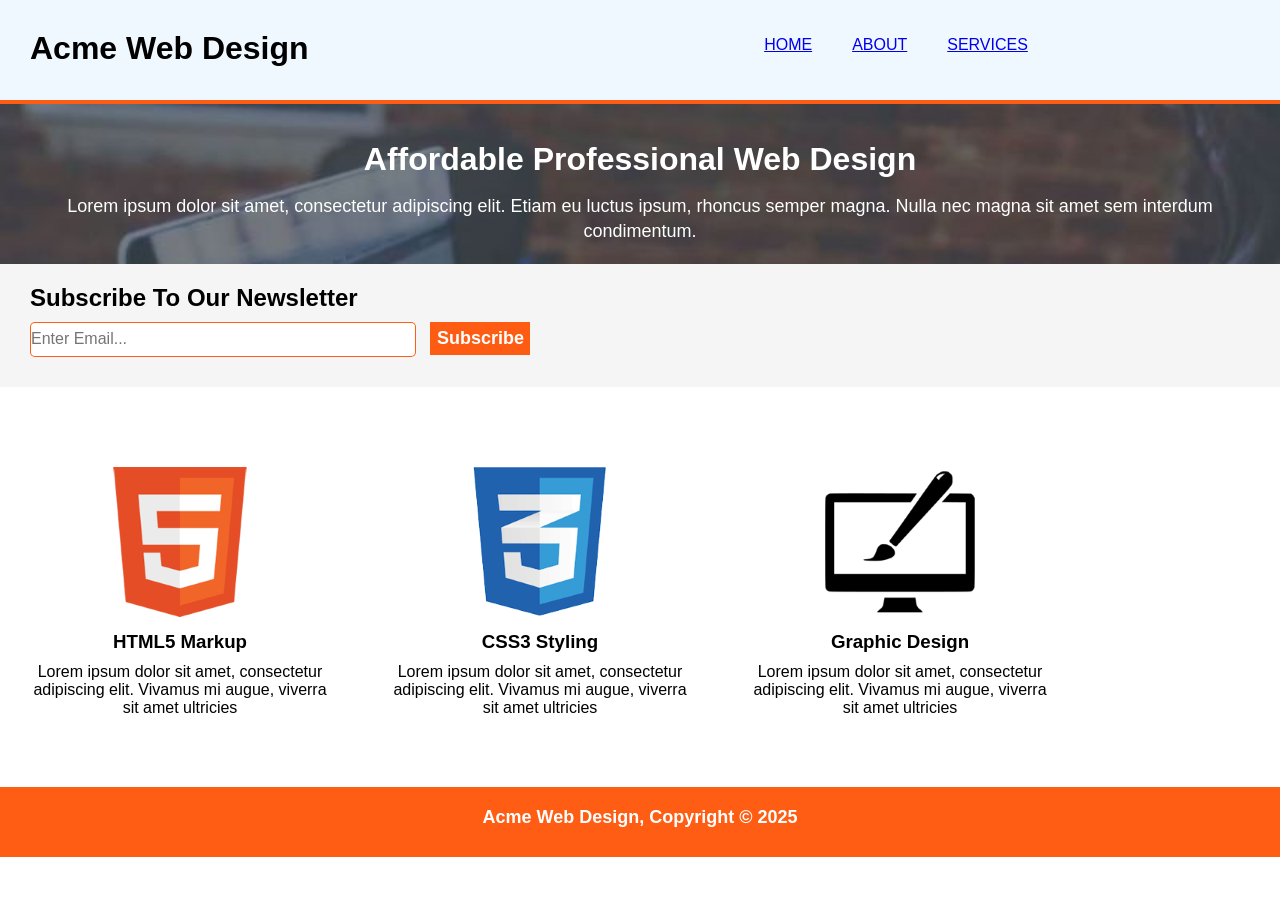
<file: index.html>
<!DOCTYPE html>
<html lang="en">
<head>
    <meta charset="UTF-8">
    <meta name="viewport" content="width=device-width, initial-scale=1.0">
    <title>Acme Web Design | Welcome</title>
    <link rel="stylesheet" href="CSS/style.css">
</head>
<body>
    <header>
        <!-- <div class="container"> -->
            <div id="branding">
                <h1><span>Acme</span> Web Design</h1>
            </div>
            <nav class="navbar">
                <ul>
                    <li><a href="#">HOME</a></li>
                    <li><a href="./about.html">ABOUT</a></li>
                    <li><a href="./contact.html">SERVICES</a></li>
                </ul>
            </nav>
        <!-- </div> -->
    </header>

    <main class="showcase">
        <div class="hero">
            <h1>Affordable Professional Web Design</h1>
            <p>Lorem ipsum dolor sit amet, consectetur adipiscing elit. Etiam eu luctus ipsum, rhoncus semper magna. Nulla nec magna sit amet sem interdum condimentum.</p>
        </div>
        <div class="newsletter">
            <h3>Subscribe To Our Newsletter</h3>
            <input type="email" placeholder="Enter Email..." required>
            <button class="btn">Subscribe</button>
        </div>

        <section class="content-all">
            <div class="content">
                <div class="content-image">
                    <img src="./images/logo_html.png" alt="HTML5 Image">
                </div>
                <div class="content-heading">
                    <h3>HTML5 Markup</h3>
                </div>
                <div class="content-text">
                    <p>Lorem ipsum dolor sit amet, consectetur adipiscing elit. Vivamus mi augue, viverra sit amet ultricies</p>
                </div>
            </div>

            <div class="content">
                <div class="content-image">
                    <img src="./images/logo_css.png" alt="CSS3 Image">
                </div>
                <div class="content-heading">
                    <h3>CSS3 Styling</h3>
                </div>
                <div class="content-text">
                    <p>Lorem ipsum dolor sit amet, consectetur adipiscing elit. Vivamus mi augue, viverra sit amet ultricies</p>
                </div>
            </div>

            <div class="content">
                <div class="content-image">
                    <img src="./images/logo_brush.png" alt="Graphics Image">
                </div>
                <div class="content-heading">
                    <h3>Graphic Design</h3>
                </div>
                <div class="content-text">
                    <p>Lorem ipsum dolor sit amet, consectetur adipiscing elit. Vivamus mi augue, viverra sit amet ultricies</p>
                </div>
            </div>

        </section>

    </main>
    <footer>
        <p>Acme Web Design, Copyright &copy; 2025 </p>
    </footer>
</body>
</html>
</file>
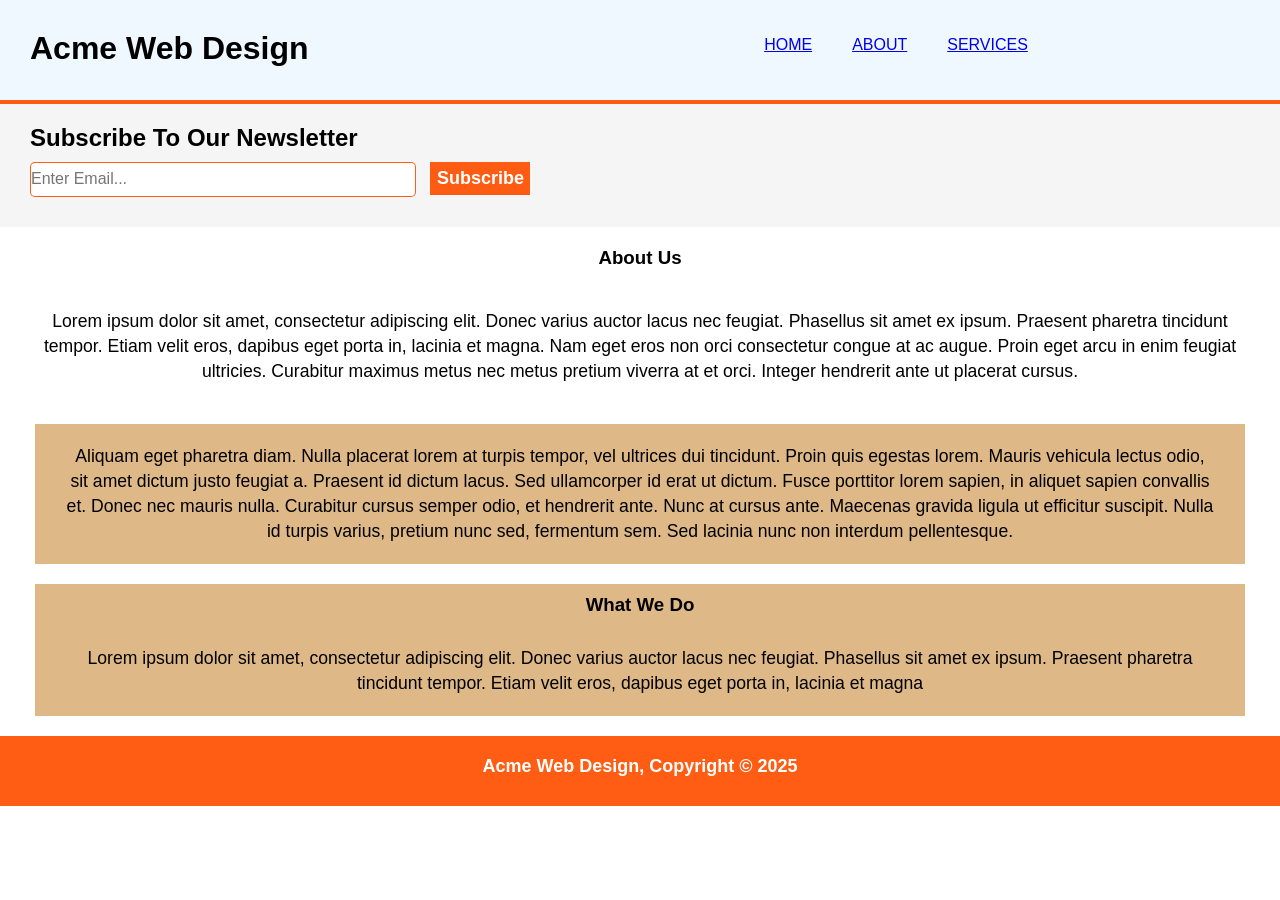
<file: about.html>
<!DOCTYPE html>
<html lang="en">
<head>
    <meta charset="UTF-8">
    <meta name="viewport" content="width=device-width, initial-scale=1.0">
    <title>Acme Web Design | About</title>
    <link rel="stylesheet" href="./CSS/style.css">
</head>
<body>
    <header>
        <!-- <div class="container"> -->
            <div id="branding">
                <h1><span>Acme</span> Web Design</h1>
            </div>
            <nav class="navbar">
                <ul>
                    <li><a href="./index.html">HOME</a></li>
                    <li><a href="#">ABOUT</a></li>
                    <li><a href="./services.html">SERVICES</a></li>
                </ul>
            </nav>
        <!-- </div> -->
    </header>
    <main>
        <section class="newsletter">
            <div class="container">
                <form>
                    <h3>Subscribe To Our Newsletter</h3>
                    <input type="email" placeholder="Enter Email..." required>
                    <button type="submit" class="btn">Subscribe</button>
                </form>
            </div>
        </section>
    </main>

    
    <section id="main">
        <div class="about-us">
          <article id="main-col">
            <h1 class="page-title">About Us</h1>
            <p>
              Lorem ipsum dolor sit amet, consectetur adipiscing elit. Donec varius auctor lacus nec feugiat. Phasellus sit amet ex ipsum. Praesent pharetra tincidunt tempor. Etiam velit eros, dapibus eget porta in, lacinia et magna. Nam eget eros non orci consectetur congue at ac augue. Proin eget arcu in enim feugiat ultricies. Curabitur maximus metus nec metus pretium viverra at et orci. Integer hendrerit ante ut placerat cursus.
            </p>
            <p class="dark">
  Aliquam eget pharetra diam. Nulla placerat lorem at turpis tempor, vel ultrices dui tincidunt. Proin quis egestas lorem. Mauris vehicula lectus odio, sit amet dictum justo feugiat a. Praesent id dictum lacus. Sed ullamcorper id erat ut dictum. Fusce porttitor lorem sapien, in aliquet sapien convallis et. Donec nec mauris nulla. Curabitur cursus semper odio, et hendrerit ante. Nunc at cursus ante. Maecenas gravida ligula ut efficitur suscipit. Nulla id turpis varius, pretium nunc sed, fermentum sem. Sed lacinia nunc non interdum pellentesque.
            </p>
          </article>
  
          <aside id="sidebar">
            <div class="dark">
              <h3>What We Do</h3>
              <p>Lorem ipsum dolor sit amet, consectetur adipiscing elit. Donec varius auctor lacus nec feugiat. Phasellus sit amet ex ipsum. Praesent pharetra tincidunt tempor. Etiam velit eros, dapibus eget porta in, lacinia et magna</p>
            </div>
          </aside>
        </div>
      </section>

    <footer>
        <p>Acme Web Design, Copyright &copy; 2025 </p>
    </footer>
</body>
</file>
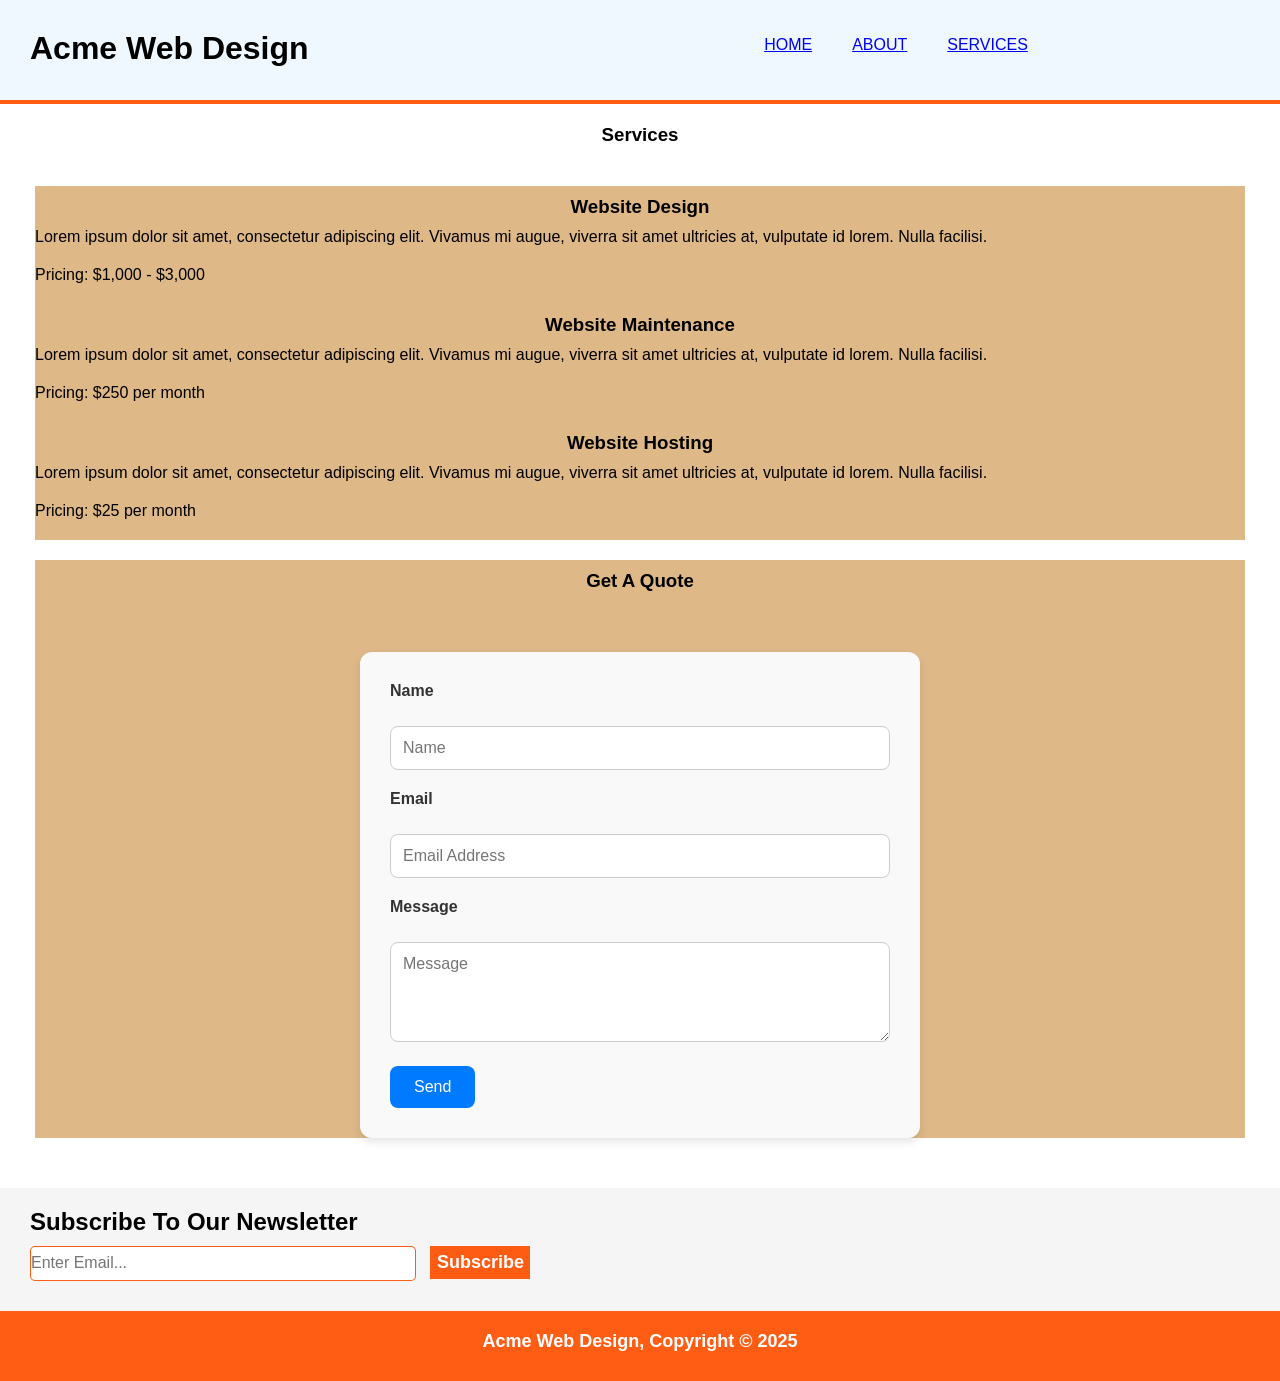
<file: services.html>
<!DOCTYPE html>
<html lang="en">
<head>
    <meta charset="UTF-8">
    <meta name="viewport" content="width=device-width, initial-scale=1.0">
    <title>Acme Web Design | Services</title>
    <link rel="stylesheet" href="./CSS/style.css">
</head>
<body>
    <header>
        <!-- <div class="container"> -->
            <div id="branding">
                <h1><span>Acme</span> Web Design</h1>
            </div>
            <nav class="navbar">
                <ul>
                    <li><a href="./index.html">HOME</a></li>
                    <li><a href="./about.html">ABOUT</a></li>
                    <li><a href="#">SERVICES</a></li>
                </ul>
            </nav>
        <!-- </div> -->
    </header>

    <section id="main">
        <div>
          <article id="main-col">
            <h1 class="page-title">Services</h1>
            <div class="dark">
                <h3>Website Design</h3>
                <p>Lorem ipsum dolor sit amet, consectetur adipiscing elit. Vivamus mi augue, viverra sit amet ultricies at, vulputate id lorem. Nulla facilisi.</p>
                            <p>Pricing: $1,000 - $3,000</p>

                <h3>Website Maintenance</h3>
                <p>Lorem ipsum dolor sit amet, consectetur adipiscing elit. Vivamus mi augue, viverra sit amet ultricies at, vulputate id lorem. Nulla facilisi.</p>
                <p>Pricing: $250 per month</p>
              
                <h3>Website Hosting</h3>
                <p>Lorem ipsum dolor sit amet, consectetur adipiscing elit. Vivamus mi augue, viverra sit amet ultricies at, vulputate id lorem. Nulla facilisi.</p>
                <p>Pricing: $25 per month</p>
              </div>
          </article>
  
          <aside id="sidebar">
            <div class="dark">
              <h3>Get A Quote</h3>
              <form class="quote">
                            <div>
                                <label>Name</label><br>
                                <input type="text" placeholder="Name">
                            </div>
                            <div>
                                <label>Email</label><br>
                                <input type="email" placeholder="Email Address">
                            </div>
                            <div>
                                <label>Message</label><br>
                                <textarea placeholder="Message"></textarea>
                            </div>
                            <button class="button_1" type="submit">Send</button>
                      </form>
            </div>
          </aside>
        </div>
      </section>
  
    <main>
        <section class="newsletter">
            <div class="n-container">
                <h3>Subscribe To Our Newsletter</h3>
                <input type="email" placeholder="Enter Email..." required>
                <button type="submit" class="btn">Subscribe</button>
            </div>
        </section>
    </main>
    <footer>
        <p>Acme Web Design, Copyright &copy; 2025 </p>
    </footer>
</body>
</file>
<file: CSS/style.css>
*{
    margin: 0;
    padding: 0;
    font-family: sans-serif;
}
body{
    overflow-x: hidden;
}
header {
    display: flex;
    justify-content: space-between;
    height: 15vh;
    background-color: aliceblue;
    border-bottom: 4px;
    border-top: 0;
    border-left: 0;
    border-right: 0;
    border-style: solid;
    border-color: rgba(255, 81, 0, 0.925);
    height: 90px;
    padding-bottom: 10px;
}   
header h1{
    padding-left: 30px;
    padding-top: 30px;
}
.navbar{
    width: 60%;
    display: flex;
    justify-content: center;
    align-items: center;
    
}
.navbar ul{
    display: flex;
    list-style: none;
}
.navbar ul li{
    padding: 20px;

}
.hero{
    background-image: url(/images/showcase.jpg);
    color: white;
    background-size: cover;
}
.hero h1{
    padding-top: 40px;
    text-align: center;
    line-height: 30px;
}
.hero p{
    padding: 20px;
    line-height: 25px;
    text-align: center;
    font-size: large;
    font-family: sans-serif;
}
.newsletter{
    padding: 20px;
    width: 100%;
    height: 100%;
    background-color: whitesmoke;
}
.newsletter h3{
    font-size: x-large;
    padding-left: 10px;
}
.n-container{
    align-items: center;
    
}
.newsletter input{
    height: 33px;
    border: 0;
    outline: none;
    margin-left: auto;
    border: 1px solid rgba(255, 81, 0, 0.925);
    width: 30%;
    border-radius: 5px;
    margin: 10px;
}
.newsletter input::placeholder{
    font-size: larger;
}
.btn{
    width: 100px;
    height: 33px;
    border: 0;
    background-color: rgba(255, 81, 0, 0.925);
    color: white;
    font-weight: bold;
    font-size: 18px;
    cursor: pointer;
}
.boxes{
    display: flex;
    justify-content: center;
}
footer p{
    width: 100%;
    height: 50px;
    /* margin-top: 20px; */
    text-align: center;
    padding-top: 20px;
    font-size: large;
    text-align: center;
    background-color: rgba(255, 81, 0, 0.925);
    color: white;
    font-weight: 600;
}

.content {
    width: 300px;
    height: 400px;
    display: flex;
    flex-direction: column;
    justify-content: center;
    align-items: center;
    display: flex;
    margin-left: 30px;
    margin-right: 30px;
    text-align: center;
}
.content-image {
    padding-top: 10px;
    padding-bottom: 10px;
}
.content-heading {
    padding-bottom: 10px;
}
.content-all{
    display: flex;
}
.page-title{
    text-align: center;
    padding: 20px;
}
.about-us p{
    text-align: center;
    padding: 20px 30px 20px 30px;
    line-height: 25px;
    font-size: 110%;
}
.dark{
    background-color: burlywood;
    margin: 20px 35px 20px 35px;
}
.dark h3{
    text-align: center;
    padding: 10px;
}
.dark p{
    padding-bottom: 20px;
}
  .quote {
    max-width: 500px;
    margin: 50px auto;
    padding: 30px;
    background: #f9f9f9;
    border-radius: 12px;
    box-shadow: 0 4px 10px rgba(0,0,0,0.1);
    font-family: 'Segoe UI', sans-serif;
  }

  .quote div {
    margin-bottom: 20px;
  }

  .quote label {
    display: block;
    margin-bottom: 8px;
    font-weight: 600;
    color: #333;
  }

  .quote input,
  .quote textarea {
    width: 100%;
    padding: 12px;
    border: 1px solid #ccc;
    border-radius: 8px;
    font-size: 16px;
    transition: border-color 0.3s;
    box-sizing: border-box;
  }

  .quote input:focus,
  .quote textarea:focus {
    border-color: #007bff;
    outline: none;
  }

  .quote textarea {
    resize: vertical;
    min-height: 100px;
  }

  .button_1 {
    background-color: #007bff;
    color: white;
    padding: 12px 24px;
    font-size: 16px;
    border: none;
    border-radius: 8px;
    cursor: pointer;
    transition: background-color 0.3s ease;
  }

  .button_1:hover {
    background-color: #0056b3;
  }
</file>
